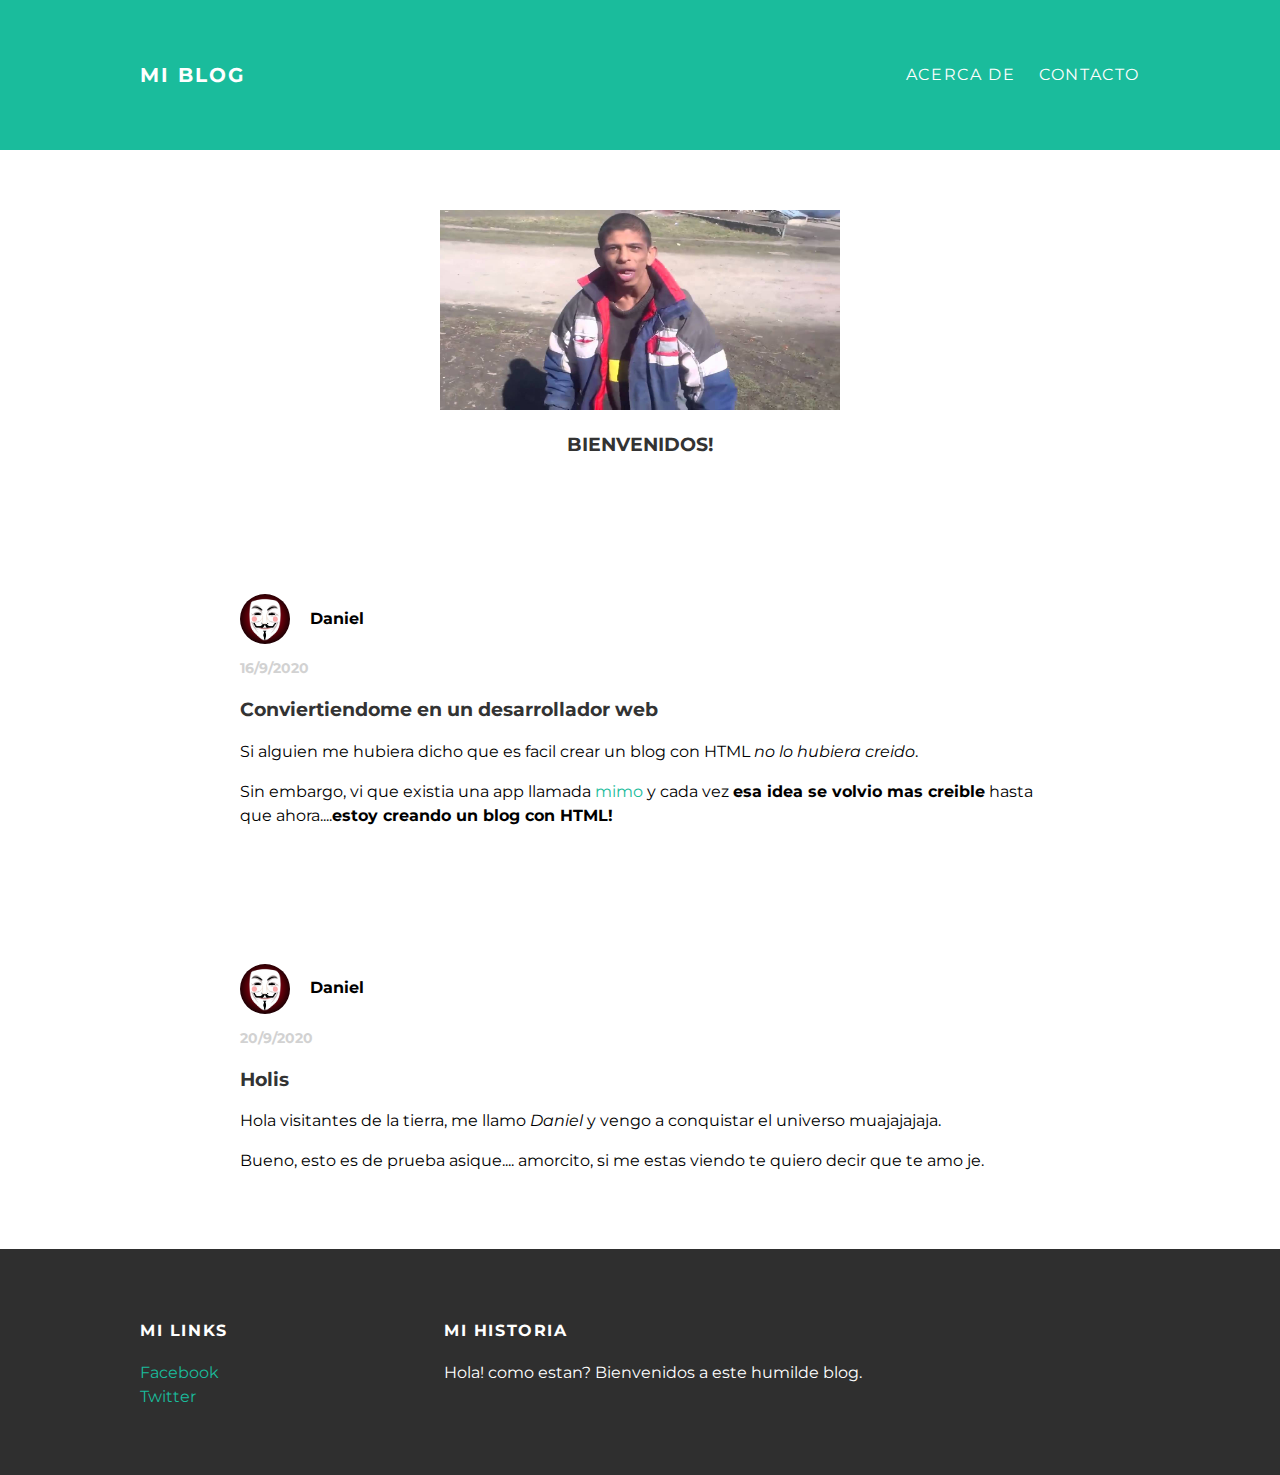
<file: index.html>
<!DOCTYPE html>

<html>
  <head>
    <link rel="stylesheet" type="text/css" href="style.css">
    <title>My blog</title>
  </head>

  <body>
    <div id="header">
      <div class="container">
        <a id="header-titulo" href="index.html">Mi Blog</a>
        <ul id="header-nav">
          <li><a href="about.html">Acerca de</a></li>
          <li><a href="mailto:danielbak10@gmail.com">Contacto</a></li>
        </ul>
      </div>
    </div>

<div id="contenido">
      <div class="container">
        <div class="about">
          <div class="about-author">
            <img src="wiggle.jpg">
          </div>
          <h3 class="about-title">BIENVENIDOS!</h3>
          </div> <!-- about-content -->
        </div> <!-- about -->
      </div> <!-- container -->
    </div> <!-- contenido -->
    
    <div id="contenido">
      <div class="post-container">
        <div class="post">
          <div class="post-author">
            <img src="ANONIMUS.jpg">
            <span><strong>Daniel</strong></span>
          </div>
          <p class="post-date">16/9/2020</p>
          <h3 class="post-title">Conviertiendome en un desarrollador web</h3>
          <div class="post-content">
            <p>Si alguien me hubiera dicho que es facil crear un blog con HTML <em>no lo hubiera creido</em>.</p>
            <p>Sin embargo, vi que existia una app llamada <a href="https://getmimo.com">mimo</a> y cada vez <strong>esa
              idea se volvio mas creible</strong> hasta que ahora....<strong>estoy creando un blog con HTML!</strong></p>
          </div> <!-- post-content -->
        </div> <!-- post -->
      </div> <!-- container -->
    </div> <!-- contenido -->

    <div id="contenido">
      <div class="post-container">
        <div class="post">
          <div class="post-author">
            <img src="ANONIMUS.jpg">
            <span><strong>Daniel</strong></span>
          </div>
          <p class="post-date">20/9/2020</p>
          <h3 class="post-title">Holis</h3>
          <div class="post-content">
            <p>Hola visitantes de la tierra, me llamo <em>Daniel</em> y vengo a conquistar el universo muajajajaja.</p>
            <p>Bueno, esto es de prueba asique.... amorcito, si me estas viendo te quiero decir que te amo je.</p>
          </div> <!-- post-content -->
        </div> <!-- post -->
      </div> <!-- container -->
    </div> <!-- contenido -->

    <div id="footer">
      <div class="container">
        <div class="columna">
          <h4>Mi links</h4>
          <p><a href= "https://www.facebook.com/profile.php?id=100001399914188">Facebook</a><br>
             <a href="https://twitter.com/Danny_Bak">Twitter</a>
         </p>
        </div>
        <div class="columna">
          <h4>Mi Historia</h4>
          <p>Hola! como estan? Bienvenidos a este humilde blog.</p>
        </div>

      </div>
    </div>
  </body>
</html>
</file>
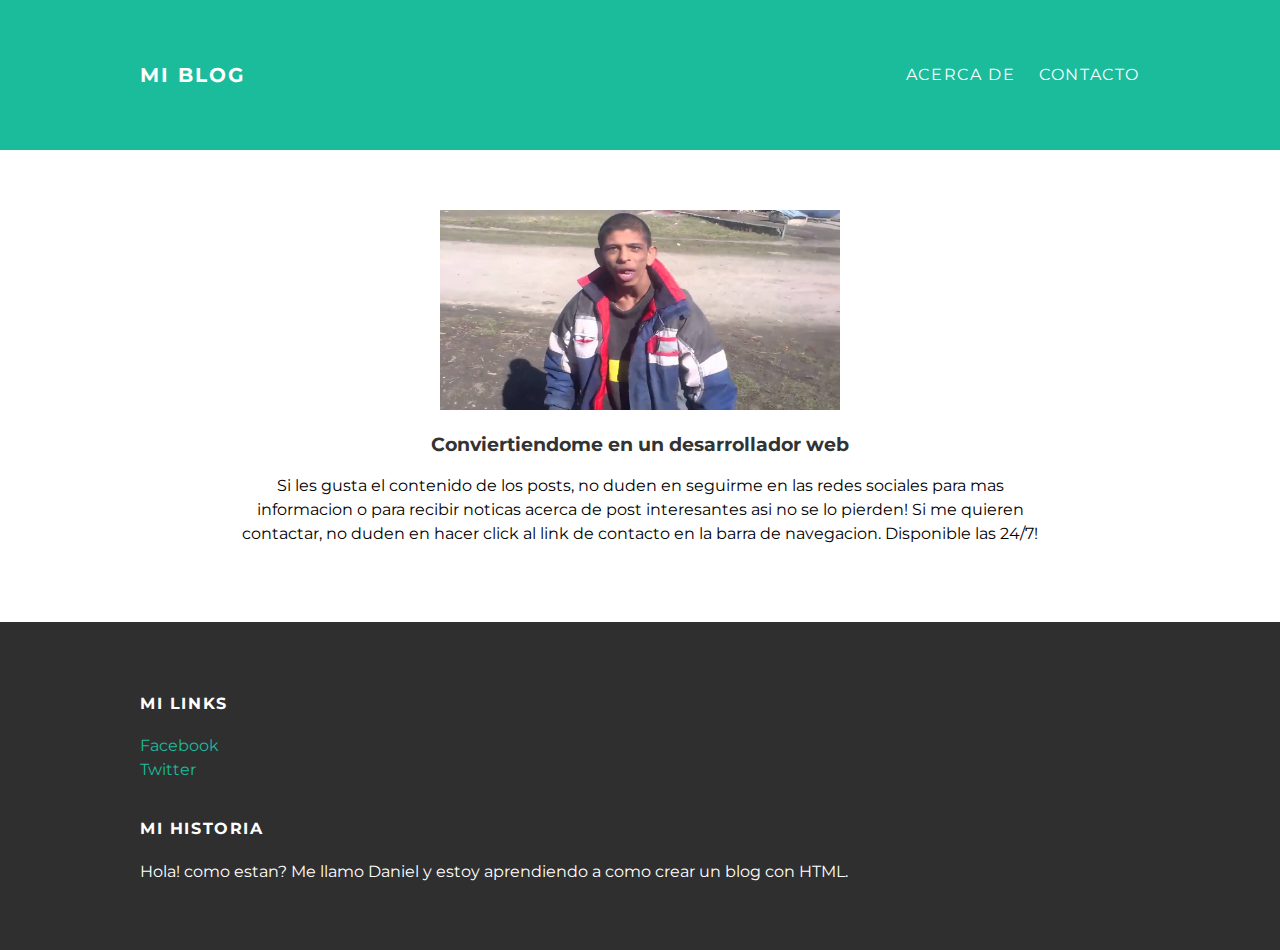
<file: about.html>
<!DOCTYPE html>

<html>
  <head>
    <link rel="stylesheet" type="text/css" href="style.css">
    <title>My blog</title>
  </head>
  <body>
    <div id="header">
      <div class="container">
        <a id="header-titulo" href="index.html">Mi Blog</a>
        <ul id="header-nav">
          <li><a href="about.html">Acerca de</a></li>
          <li><a href="mailto:danielbak10@gmail.com">Contacto</a></li>
        </ul>
      </div>
    </div>

    <div id="contenido">
      <div class="container">
        <div class="about">
          <div class="about-author">
            <img src="wiggle.jpg">
          </div>
          <h3 class="about-title">Conviertiendome en un desarrollador web</h3>
          <div class="about-content">
            <p>Si les gusta el contenido de los posts, no duden en seguirme en las redes sociales para mas informacion o
              para recibir noticas acerca de post interesantes asi no se lo pierden! Si me quieren contactar, no duden en
              hacer click al link de contacto en la barra de navegacion. Disponible las 24/7!</p>
          </div> <!-- about-content -->
        </div> <!-- about -->
      </div> <!-- container -->
    </div> <!-- contenido -->

    <div id="footer">
      <div class="container">
        <div class="columna">
          <h4>Mi links</h4>
          <p><a href= "https://www.facebook.com/profile.php?id=100001399914188">Facebook</a><br>
             <a href="https://twitter.com/Danny_Bak">Twitter</a>
         </p>
        </div>
        <div class="columna">
          <h4>Mi Historia</h4>
          <p>Hola! como estan? Me llamo Daniel y estoy aprendiendo a como crear un blog con HTML.</p>
        </div>
      </div>
    </div>
  </body>
</html>
</file>
<file: style.css>
@import url(http://fonts.googleapis.com/css?family=Montserrat:400,700);

body{
  color: #000000;
  margin: 0px;
  font-family: 'Montserrat', sans-serif;
}
.post-author img{
  border-radius: 50%;
}
#header{
  background-color: #1abc9c;
  height: 150px;
  line-height: 150px;
}
#header a {
  color: white;
  text-decoration: none;
  text-transform: uppercase;
  letter-spacing: 0.1em;
}
#header a:hover{
  color:#800040;
}

#header-titulo{
  display: block;
  float: left;
  font-size: 20px;
  font-weight: bold;
}
#header-nav{
  display: block;
  float: right;
  margin-top: 0;
}
#header-nav li{
  display: inline;
  padding-left: 20px;
}
.container{
  max-width: 1000px;
  margin: 0 auto;
}

#footer {
  background-color: #2f2f2f;
  padding: 50px 0;
}
.columna{
  min-width: 300px;
  display: inline-block;
  vertical-align: top;
}
#footer h4{
  color: white;
  text-transform: uppercase;
  letter-spacing: 0.1em;
}
#footer p{
  color: white;
}
a{
  color: #1abc9c;
  text-decoration: none;
}
a:hover{
  color: #F6A623;
}

.post, .about{
  max-width: 800px;
  margin: 0 auto;
  padding: 60px 0;
}
.post-author img{
  width: 50px;
  height: 50px;
  vertical-align: middle;
}
.post-author span{
  margin-left: 16px;
}
.post-date{
  color: #d2d2d2;
  font-size: 14px;
  font-weight: bold;
  text-transform: uppercase;
  letter-spacing: 0.1em:
}

.post-container:nth-child(even){
background-color: #000000;
}

.about-author img{
  width: 400px;
  height: 200px;
  margin: 0 auto;
}
.about{
  text-align: center;
}
h1, h2, h3, h4{
  color: #333;
}
p{
  line-height: 1.5;
}
</file>
